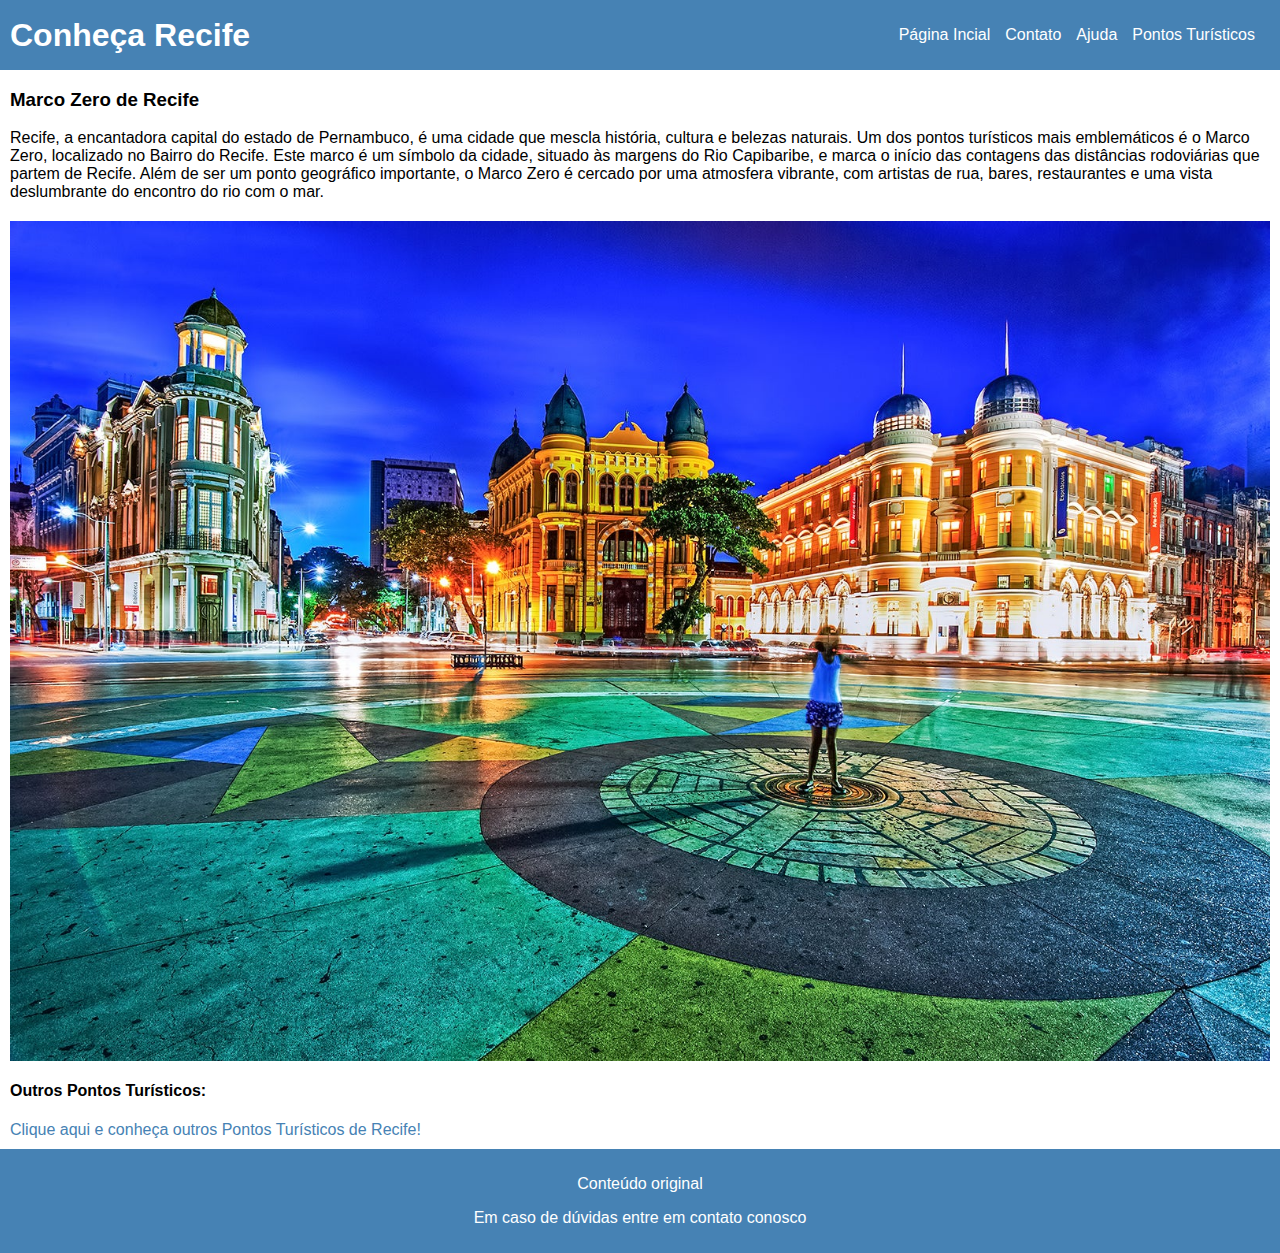
<file: index.html>
<!DOCTYPE html>
<html lang="en">
<head>
    <meta charset="UTF-8">
    <meta name="viewport" content="width=device-width, initial-scale=1.0">
    <title>Recife e sua história</title>
    <link rel="stylesheet" href="style.css">
</head>
<body>
    <header>
        <nav>
            <h1>Conheça Recife</h1>
            <ul>
                <li>Página Incial</li>
                <li>Contato</li>
                <li>Ajuda</li>
                <li><a href="outrosPontosTuristicos.html">Pontos Turísticos</a></li>
            </ul>
        </nav>
    </header>
    <section>
        <main>
            <h3> Marco Zero de Recife </h3>
            <p>Recife, a encantadora capital do estado de Pernambuco, é uma cidade que mescla história, cultura e belezas naturais. 
            Um dos pontos turísticos mais emblemáticos é o Marco Zero, localizado no Bairro do Recife. 
            Este marco é um símbolo da cidade, situado às margens do Rio Capibaribe, e marca o início das contagens das distâncias rodoviárias que partem de Recife. 
            Além de ser um ponto geográfico importante, o Marco Zero é cercado por uma atmosfera vibrante, com artistas de rua, bares, restaurantes e uma vista deslumbrante do encontro do rio com o mar. </p>
            <img src="marcoZero.jpg" alt="Foto do Marco Zero de Recife a noite e com bela iluminação">
            <h4>Outros Pontos Turísticos:</h4>
            <a href="outrosPontosTuristicos.html">Clique aqui e conheça outros Pontos Turísticos de Recife!</a>
        </main>
    </section>
    <footer>
        <p>Conteúdo original</p>
        <p>Em caso de dúvidas entre em contato conosco</p>
    </footer>
    
</body>
</html>
</file>
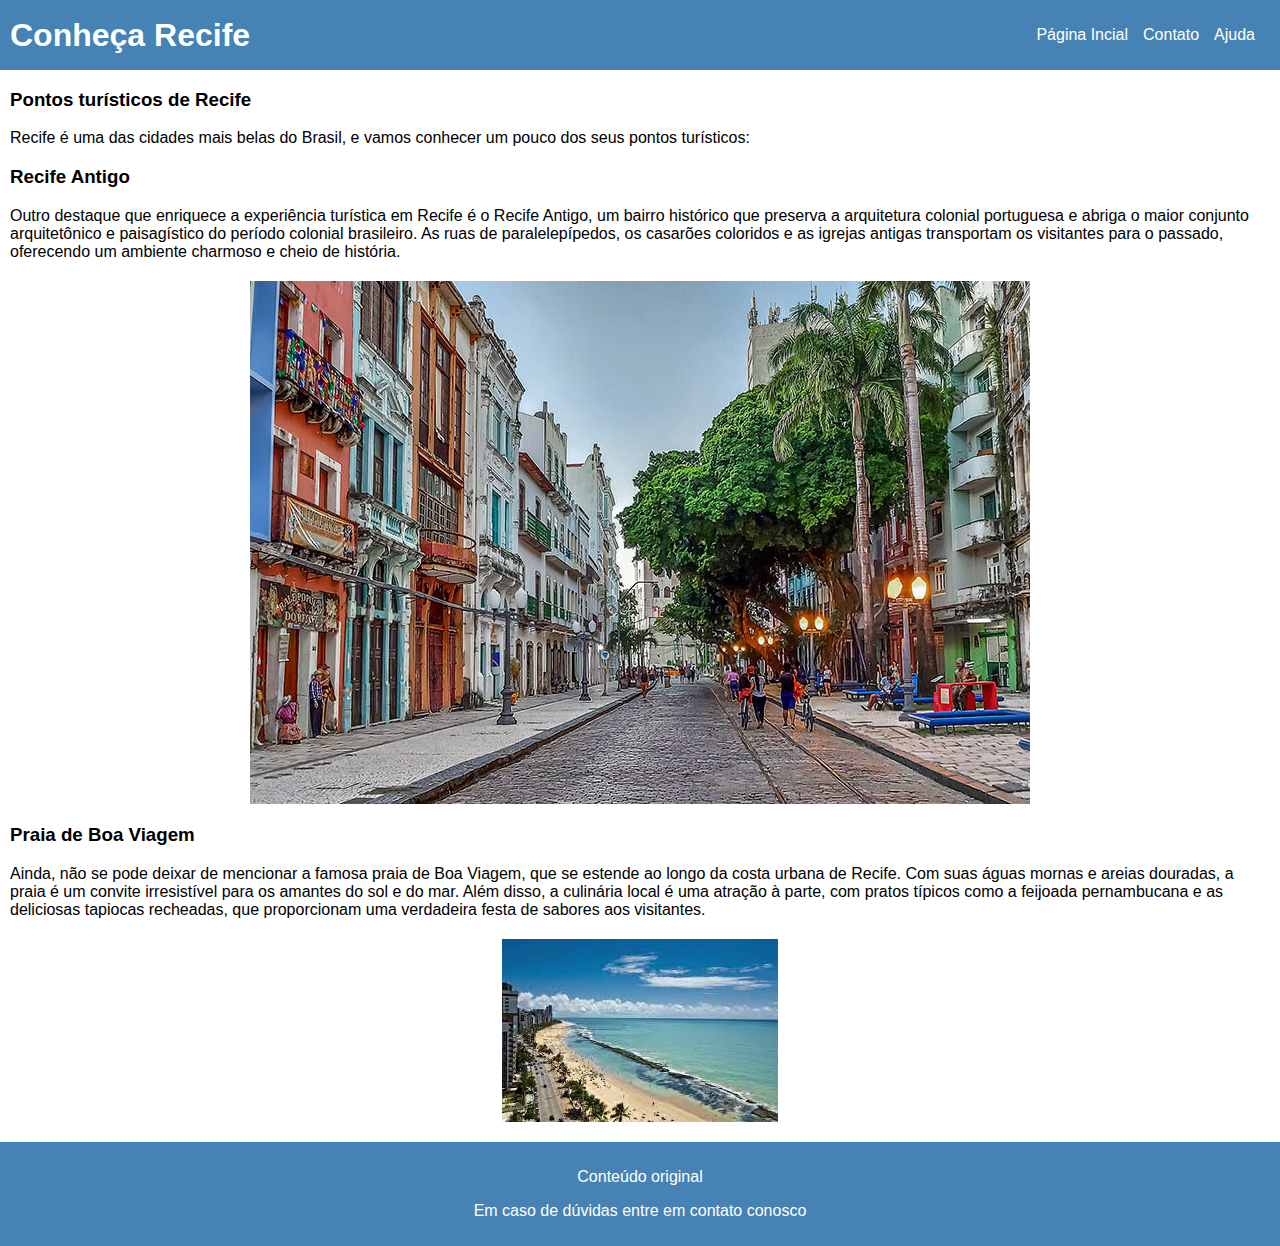
<file: outrosPontosTuristicos.html>
<!DOCTYPE html>
<html lang="en">
<head>
    <meta charset="UTF-8">
    <meta name="viewport" content="width=device-width, initial-scale=1.0">
    <title>Recife e sua história</title>
    <link rel="stylesheet" href="style.css">
</head>
<body>
    <header>
        <nav>
            <h1>Conheça Recife</h1>
            <ul>
                <li><a href="index.html">Página Incial</a></li>
                <li>Contato</li>
                <li>Ajuda</li>
            </ul>
        </nav>
    </header>
    <section>
        <main>
            <h3>Pontos turísticos de Recife</h3>
            <p> Recife é uma das cidades mais belas do Brasil, e vamos conhecer um pouco dos seus pontos turísticos:</p>
            <h3>Recife Antigo</h3>
            <p>Outro destaque que enriquece a experiência turística em Recife é o Recife Antigo, 
            um bairro histórico que preserva a arquitetura colonial portuguesa e abriga o maior conjunto arquitetônico e paisagístico do período 
            colonial brasileiro. As ruas de paralelepípedos, os casarões coloridos e as igrejas antigas transportam os visitantes para o passado, 
            oferecendo um ambiente charmoso e cheio de história. </p>
            <img src="recifeAntigo.jpg" alt="Foto do Recife antigo no final da tarde">
            <h3>Praia de Boa Viagem</h3>
            <p>Ainda, não se pode deixar de mencionar a famosa praia de Boa Viagem, que se estende ao longo da costa urbana de Recife. Com suas águas mornas e areias douradas, a praia é um convite irresistível para os amantes do sol e do mar. Além disso, a culinária local é uma atração à parte, com pratos típicos como a feijoada pernambucana e as deliciosas tapiocas recheadas, 
            que proporcionam uma verdadeira festa de sabores aos visitantes. </p>
            <img src="boaViagem.jpeg" alt="vista aerea da praia da Boa Viagem de Recife">
        </main>
    </section>
    <footer>
        <p>Conteúdo original</p>
        <p>Em caso de dúvidas entre em contato conosco</p>
    </footer>
</body>
</html>
</file>
<file: style.css>
body{
    font-family: Arial, sans-serif;
    margin: 0;
    padding: 0;
}

header{
    background-color: #4682B4;
    color: #fff;
    padding: 10px;
}

nav{
    display: flex;
    justify-content: space-between;
    align-items: center;
}

nav h1{
    margin: 0;
}

nav ul{
    list-style: none;
    display: flex;
}

nav li{
    margin-right: 15px;
}

main{
    text-align: left;
    margin: 10px;
}

main a {
    text-decoration: none;
    color: #4682B4; 
}

main a:hover {
    text-decoration: underline;
}

main img {
    display: block;
    margin: 20px auto;
    max-width: 100%;
    height: auto;
}

footer {
    background-color: #4682B4;
    color: #ffff;
    text-align: center;
    padding: 10px;
}

a{
    text-decoration: none;
    color: #ffff;
}

a:hover{
    text-decoration: underline;
}
</file>
